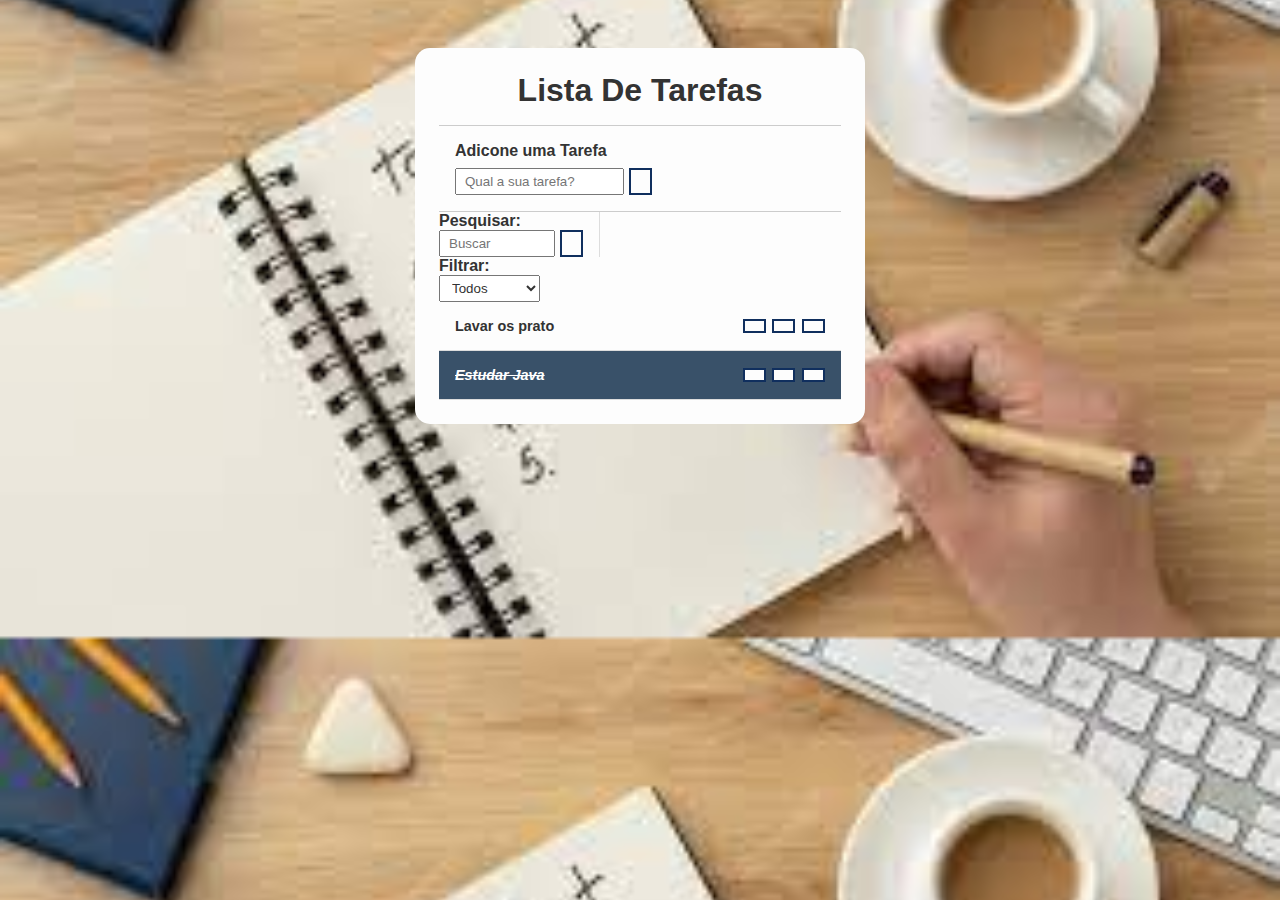
<file: ToDoList/index.html>
<!DOCTYPE html>
<html lang="en">
<head>
    <meta charset="UTF-8">
    <meta http-equiv="X-UA-Compatible" content="IE=edge" />
    <meta name="viewport" content="width=device-width, initial-scale=1.0"/>
    <title>Lista de Tarefas</title>

    <!--CSS do projeto-->
    <link rel="stylesheet" href="styles.css"/>

    <!--Fonte das letras-->
    <link rel="stylesheet" 
    href="https://cdnjs.cloudflare.com/ajax/libs/font-awesome/6.4.2/css/all.min.css" 
    integrity="sha512-z3gLpd7yknf1YoNbCzqRKc4qyor8gaKU1qmn+CShxbuBusANI9QpRohGBreCFkKxLhei6S9CQXFEbbKuqLg0DA==" 
    crossorigin="anonymous" 
    referrerpolicy="no-referrer"/>

    <!--Código JavaScript-->
    <script src="script.js" defer></script>
</head>
<body>
    <div class="todo-container">
        <header>
            <h1>Lista De Tarefas</h1>
        </header>
        <form id="todo-form">
            <p>Adicone uma Tarefa</p>
            <div class="form-control">
                <input type="text" id="todo-input" placeholder="Qual a sua tarefa?">
                <button type="submit">
                    <i class="fa-thi fa-plus"></i>
                </button>
            </div>
        </form>
        <form id="edit-form" class="hide">
            <p>Editar tarefa</p>
            <div class="form-control">
                <input type="text" id="edit-input">
                <button type="submit">
                    <i class="fa-solid fa-check-double"></i>
                </button>
            </div>
            <button id="cancel-edit-btn">Cancelar</button>
        </form>
        <div id="tool-bar">
            <div id="search">
                <h4>Pesquisar:</h4>
                <form>
                    <input type="text" id="search-input" placeholder="Buscar">
                    <button id="erase-button">
                        <i class="fa-solid fa-delete-left"></i>
                    </button>
                </form>
            </div>
            <div id="filter">
                <h4>Filtrar:</h4>
                <select id="filter-select">
                    <option value="all">Todos</option>
                    <option value="done">Feito</option>
                    <option value="todo">À fazer</option>
                </select>
            </div>
        </div>
        <div id="todo-list">
            <div class="todo">
                <h3>Lavar os prato</h3>
                <button class="finish-todo">
                    <i class="fa-solid fa-check"></i>
                </button>
                <button class="edit-todo">
                    <i class="fa-solid fa-pen"></i>
                </button>
                <button class="remove-todo">
                    <i class="fa-solid fa-xmark"></i>
                </button>
            </div>
        <div id="todo-list">
            <div class="todo done">
                <h3>Estudar Java</h3>
                <button class="finish-todo">
                    <i class="fa-solid fa-check"></i>
                </button>
                <button class="edit-todo">
                    <i class="fa-solid fa-pen"></i>
                </button>
                <button class="remove-todo">
                    <i class="fa-solid fa-xmark"></i>
                </button>
            </div>
        </div>
    </div>
</div>

    
    
</body>

</html>
</file>
<file: ToDoList/styles.css>
/* Geral */
* {
    padding: 0;
    margin: 0;
    font-family: Helvetica;
    color: #333;
    box-sizing: border-box;
}

body {
    background-image: url("pf.jpg");
    background-position: center;
    background-size: cover;
}

button {
    background-color: #FDFDFD;
    color: #102f5e;
    border: 2px solid #102f5e;
    padding: .3rem .6rem;  
    font-size: 1rem;
    cursor: pointer;
    display: flex;
    justify-content: center;
    align-items: center;
    transition: 0.4s;
}

button:hover {
    background-color: #102f5e;
}

button:hover > i {
    color: #fff;
}

button i {
    color: #102f5e;
    font-weight: bold;
    pointer-events: none;
}

input,
select {
    padding: 0.25rem 0.5rem;

}

.hide {
    display: none;
}

/* ToDo hearder - Cabeçalho */

.todo-container {
    max-width: 450px;
    margin: 3rem auto 0;
    background-color: #fdfdfd;
    padding: 1.5rem;
    border-radius: 15px;
}

.todo-container header {
    text-align: center;
    padding: 0 1rem 1rem;
    border-bottom: 1px solid #ccc;
}

/*ToDo Form - formulário*/

#todo-form, #edit-form {
    padding: 1rem;
    border-bottom: 1px solid #ccc;
}

#todo-form p,
#edit-form p {
    margin-bottom: 0.5rem;
    font-weight: bold;
}

.form-control {
    display: flex;
}

.form-control input {
    margin-right: 0.3rem;
}

#cancel-edit-btn {
    margin-top: 1rem;
}

/*ToDo ToolBar*/

#toolbar {
    padding: 1rem;
    border-bottom: 1px solid #CCC;
    display: flex;
}
 
#toolbar h4 {
    margin-bottom: .5rem;
}

#search {
    border-right: 1px solid #DDD;
    padding-right: 1rem;
    margin-right: 1rem;
    width: 40%;
    display: flex;
    flex-direction: column;
}

#search form {
    display: flex;
}

#search input {
    width: 100%;
    margin-right: 0.3rem;
}

#filter {
    width: 25%;
    display: flex;
    flex-direction: column;
}

#filter select {
    flex: 1;
}

/*ToDo List - Lista de tarefas*/

.todo {
    display: flex;
    justify-content: space-around;
    align-items: center;
    padding: 1rem;
    border-bottom: 1px solid #ddd;
    transition: .3s;
}

.todo h3 {
    flex: 1;
    font-size: 0.9rem;
}

.todo button {
    margin-left: 0.4rem;
}

.done {
    background-color: #395169;
}

.done h3 {
    color: #fff;
    text-decoration: line-through;
    font-style: italic;
}
</file>
